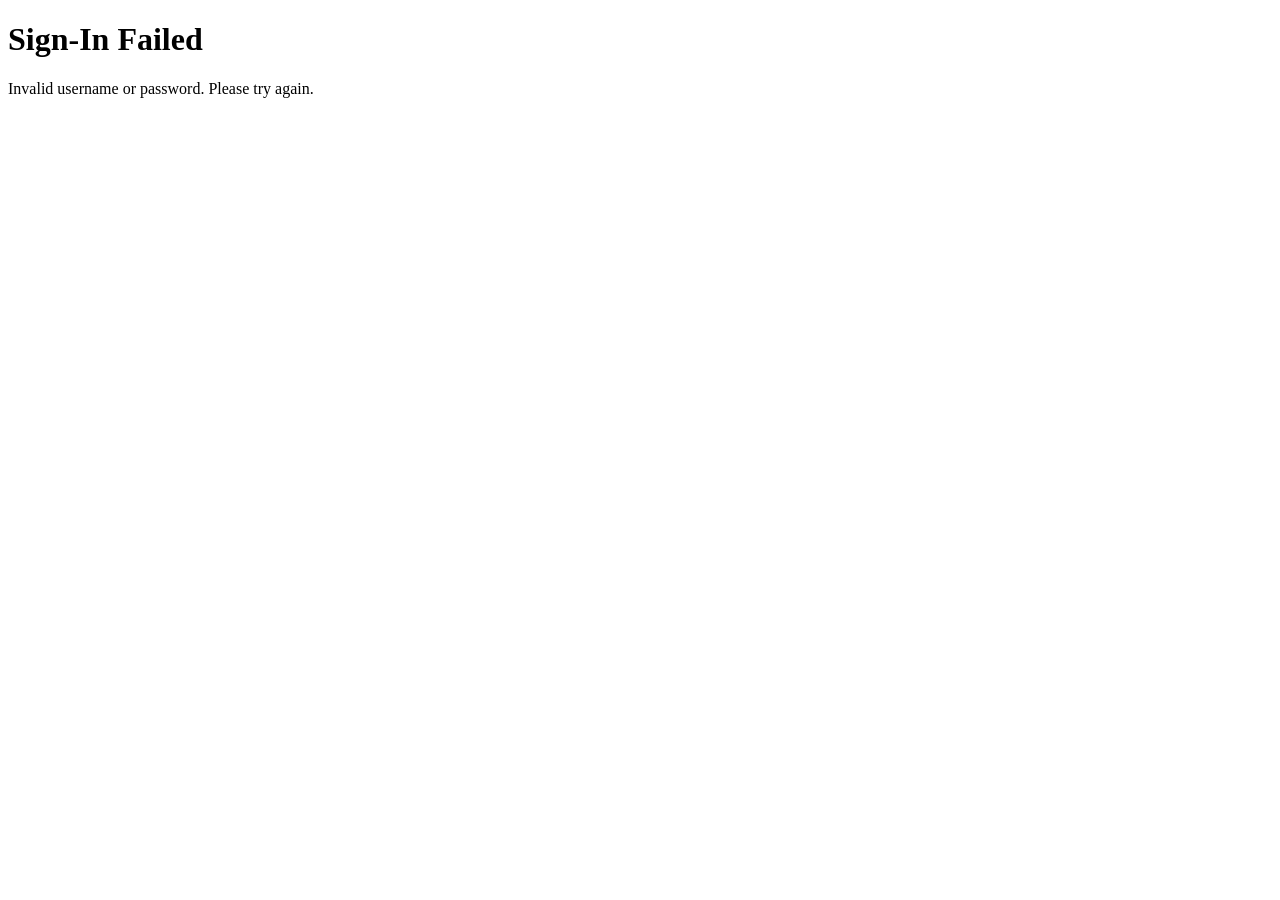
<file: meal_mate/delivery/templates/fail.html>
<!DOCTYPE html>
<html lang="en">
<head>
    <meta charset="UTF-8">
    <meta name="viewport" content="width=device-width, initial-scale=1.0">
    <title>Login Failed</title>
</head>
<body>
    <h1>Sign-In Failed</h1>
    <p>Invalid username or password. Please try again.</p>
</body>
</html>
</file>
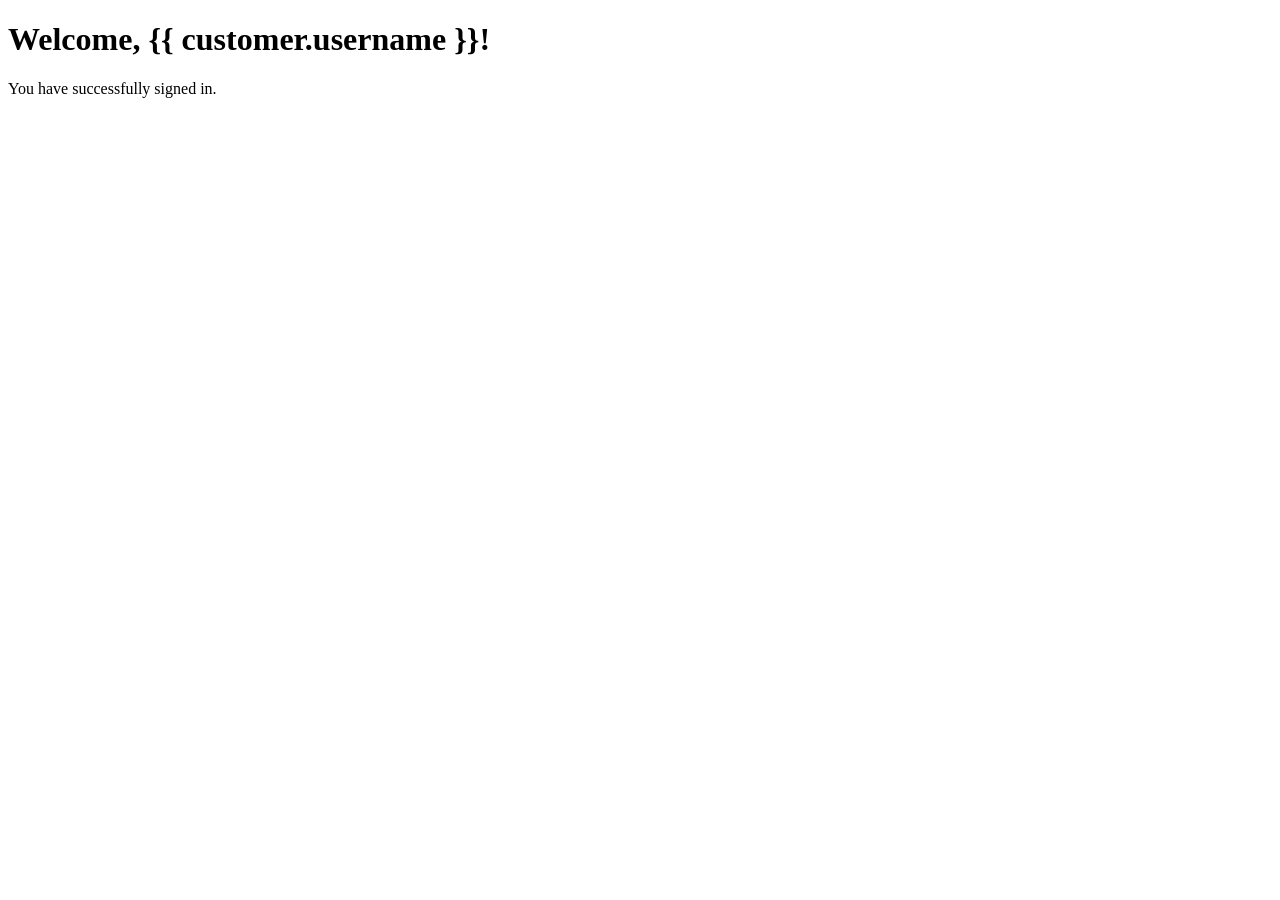
<file: meal_mate/delivery/templates/success.html>
<!DOCTYPE html>
<html lang="en">
<head>
    <meta charset="UTF-8">
    <meta name="viewport" content="width=device-width, initial-scale=1.0">
    <title>Login Success</title>
</head>
<body>
    <h1>Welcome, {{ customer.username }}!</h1>
    <p>You have successfully signed in.</p>
</body>
</html>
</file>
